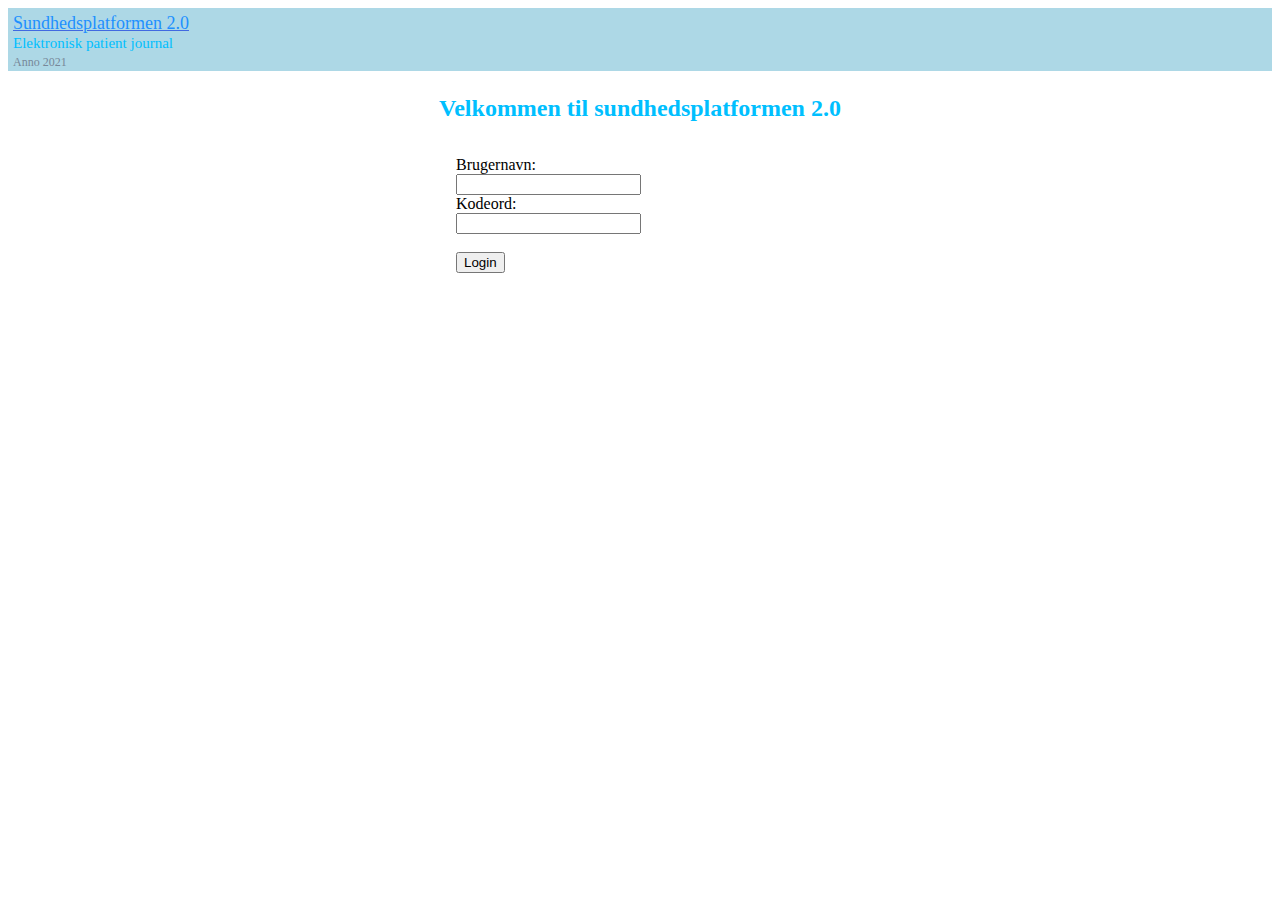
<file: HospitalService/IT3DEL2/src/main/webapp/index.html>
<!DOCTYPE html>
<html lang="en">
<!--     root = true -->
<head>
    <meta charset="UTF-8">
    <title>index/Forside</title>
    <link rel="stylesheet" type="text/css" href="index.css">
    <link rel="stylesheet" type="text/css" href="rekcss.css">
    <script src="script.js"></script>
</head>
<div class="header" id="myHeader">
    <u class="underlineHeader">
        <text class="header1">Sundhedsplatformen 2.0</text>
    </u><br>
    <text class="header2">Elektronisk patient journal</text>
    <br>
    <text class="header3">Anno 2021</text>
    <br>
</div>

<div>
    <div id="sundoverskrift">
        <p class="overskriftside"> Velkommen til sundhedsplatformen 2.0</p>
    </div>

    <div id="loginkasse2">
    <form id="form">
            <div id="brugernavn1">
                <label for="username">Brugernavn:</label>
            </div>
            <div id="username1">
                <input name="username" id="username">
            </div>
            <div>
                <label for="password">Kodeord:</label><br>
            </div>
            <div>
                <input name="password" id="password" type="password">
            </div>
    </form>
        <br>
        <button onclick="doLogin();">Login</button>
    </div>
</div>

<body>



<!--
<button onclick="validate();">validere</button>
-->

</body>
</html>
</file>
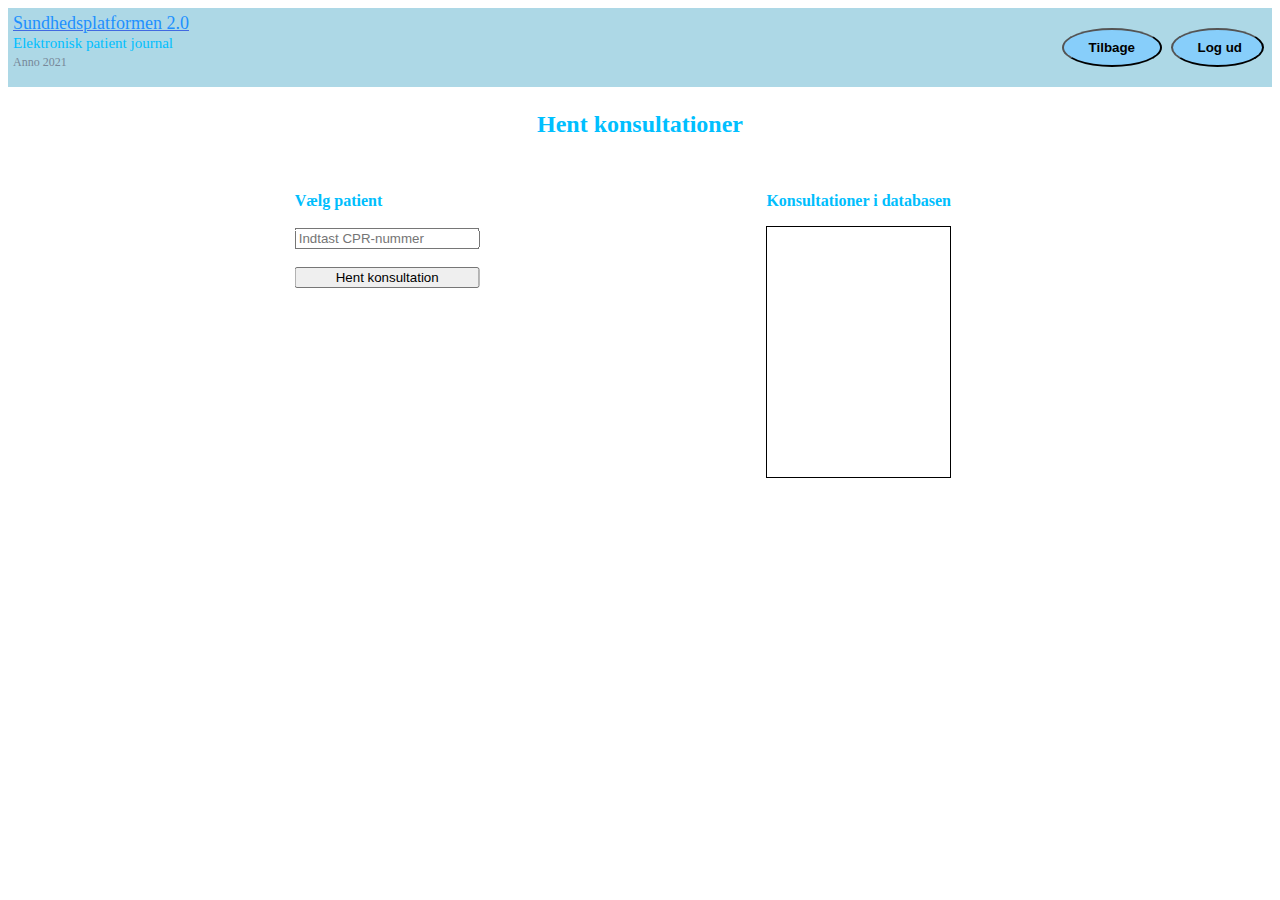
<file: HospitalService/IT3DEL2/src/main/webapp/HentKonsultation.html>
<!DOCTYPE html>
<html lang="en">
<head>
    <meta charset="UTF-8">
    <title>Hent Konsultation</title>
    <link href="index.css" rel="stylesheet" type="text/css">
    <link href="rekcss.css" rel="stylesheet" type="text/css">
    <script src="hentkons.js"></script>
</head>
<body>

<div class="header" id="myHeader">
  <u class="underlineHeader"><text class="header1">Sundhedsplatformen 2.0</text></u><br>
  <text class="header2">Elektronisk patient journal</text><br>
  <text class="header3">Anno 2021</text><br>
  <p><button id="idButton2" class="button1" onclick="Logud()" >Log ud</button></p>
  <p><button id="iddButton" class="button1" onclick="Tilbage()" >Tilbage</button></p>
</div>

<div id="opretkonsdiv">
  <div id="opretkonsoverskrift">
    <p class="overskriftside"> Hent konsultationer</p>
  </div>
</div>
<div id="hentkonsside">
  <div id="hentkonskasse">
    <div class="tekstoverskrift">Vælg patient</div>
    <br>
    <form id="formHentPati">
      <input id="skrivcpr" name="skrivcpr" placeholder="Indtast CPR-nummer" required type="text">
    </form>
    <br>
    <div>
      <button id="hentkonsknap" onclick="hentKonsultationBycpr();">Hent konsultation</button>
    </div>
    <br>
    <br>
  </div>
    <div id="konsIDatabase">
      <div class="tekstoverskrift">
        Konsultationer i databasen
      </div>
      <ul id="aftaler">
      </ul>
    </div>
</div>
</body>
</html>
</file>
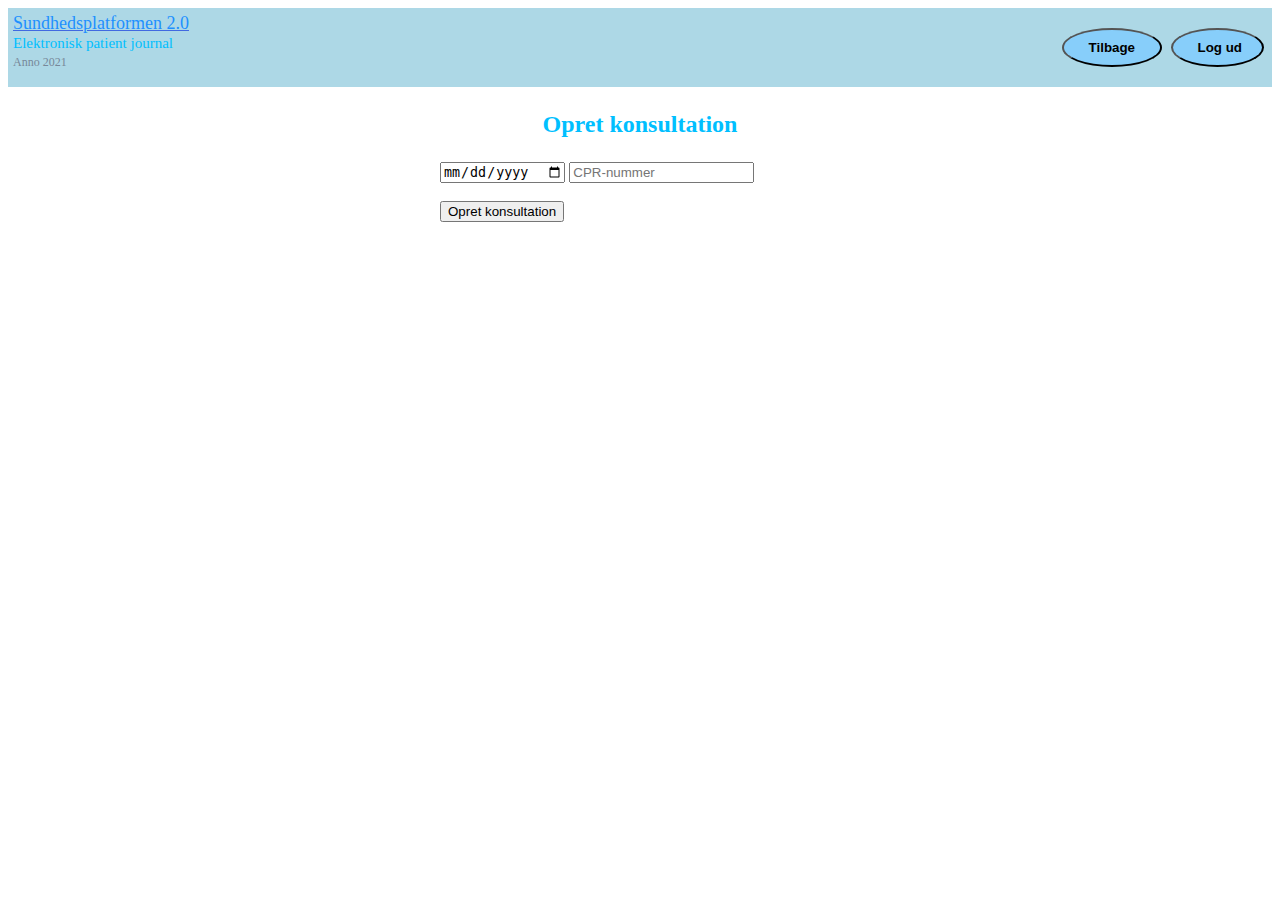
<file: HospitalService/IT3DEL2/src/main/webapp/OpretKonsultation.html>
<!DOCTYPE html>
<html lang="en">
<head>
    <meta charset="UTF-8">
    <title>Opret konsultation</title>
    <link rel="stylesheet" type="text/css" href="index.css">
    <link rel="stylesheet" type="text/css" href="rekcss.css">
    <script src="opretKons.js"></script>

</head>
<body>
<div class="header" id="myHeader">
    <u class="underlineHeader">
        <text class="header1">Sundhedsplatformen 2.0</text>
    </u><br>
    <text class="header2">Elektronisk patient journal</text>
    <br>
    <text class="header3">Anno 2021</text>
    <br>
    <p><button id="idButton2" class="button1" onclick="Logud" >Log ud</button></p>
    <p><button id="iddButton" class="button1" onclick="Tilbage()" >Tilbage</button></p>
  <!--  <input type="button" id="LogudButton" onclick="Logud()" class="button1" value="Log ud">
    <input type="button" id=tilbageKnap" onclick="Tilbage()" value="Tilbage" class="button1"> -->
</div>

<div id="opretkonsdiv">
    <div id="opretkonsoverskrift">
        <p class="overskriftside"> Opret konsultation</p>
    </div>
    <div id="opretkonskasse">
        <form id="aftaleform">
            <input type="date" name="date">
            <input type="text" name="cpr" placeholder="CPR-nummer">
        </form>
        <br>
        <button onclick="opretKonsultation();">Opret konsultation</button>
        <br>
        <br>
    </div>
</div>
</body>
</html>
</file>
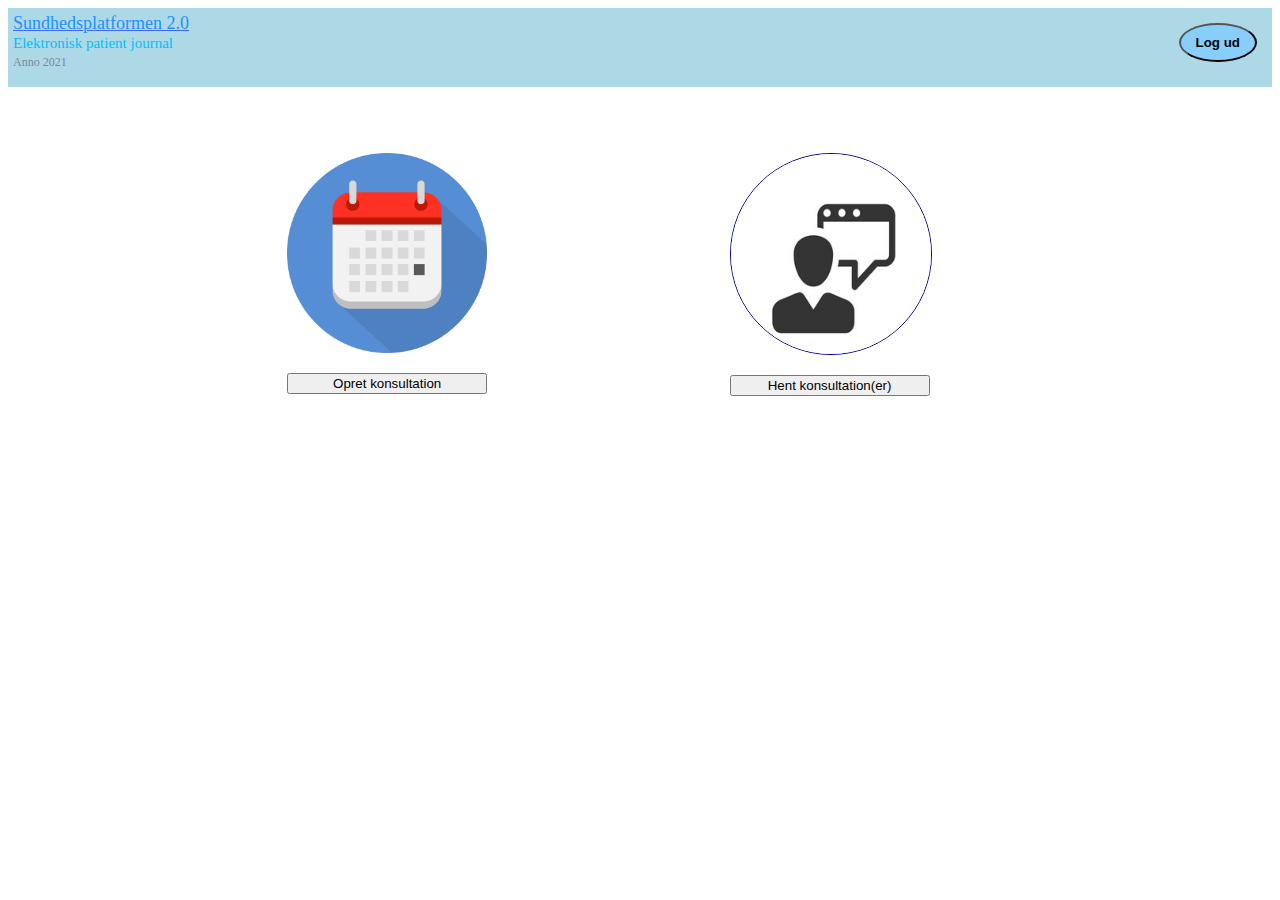
<file: HospitalService/IT3DEL2/src/main/webapp/PatientForside.html>
<!DOCTYPE html>
<html lang="en">
<head>
    <meta charset="UTF-8">
    <title>PatientForside</title>
    <link rel="stylesheet" type="text/css" href="PFcss.css">
    <link rel="stylesheet" type="text/css" href="index.css">
    <link rel="stylesheet" type="text/css" href="rekcss.css">
    <script src="patientFors.js"></script>
 </head>
<body>
<div class="header" id="myHeader">
    <u class="underlineHeader"><text class="header1">Sundhedsplatformen 2.0</text></u><br>
    <text class="header2">Elektronisk patient journal</text><br>
    <text class="header3">Anno 2021</text><br>
    <p><input type="button" id="LogudButton" onclick="Logud()" class="button1" value="Log ud"></p>
</div>
    <div class="Btncontainer">
        <div id="OpretKonsultationBtn">
           <p> <img src="kalendericon.jpg" id="kalenderbillede"></p>
            <p><a><input id="opretkonsultationknap" onclick="gotoopretkonsultation()" type="button" value="Opret konsultation"></a></p>
        </div>
    </div>
    <div class="Btncontainer">
        <div id="RetIKonsultationBtn">
           <p><img src="konsultationsikon.jpg" id="konsultationsikon"></p>
            <p><a></a><input id="hentkonsknap"onclick="hentKonsultationVindue();" type="button" value="Hent konsultation(er)"></p>
        </div>
    </div>
    </div>
</body>
</html>
</file>
<file: HospitalService/IT3DEL2/src/main/webapp/index.css>
body{
    font-family: Calibri, serif;
    background-color:white;
}
.header {
    background: lightblue;
    color: royalblue;
    position: relative; /* https://stackoverflow.com/questions/16832334/stick-button-to-right-side-of-div/16832402 */
    padding-left: 5px;
    padding-top: 5px;
    padding-bottom: 1px;

}
.header1{
    color: dodgerblue;
    font-size: 18px;

}
.header2{
    color:deepskyblue;
    font-size: 15px;
}
.header3{
    color:lightslategrey;
    font-size: 12px;
}
.button1{
    border-radius: 50%;
    border-color: black;
    border-width: 2px;
    padding: 10px;
    background-color: lightskyblue;
    font-weight: bold;


    /*https://stackoverflow.com/questions/16832334/stick-button-to-right-side-of-div/16832402 */
}
#LogudButton{
    position: absolute;
    right: 15px;
    top: 15px;
    padding-left: 15px;
    padding-right: 15px;
}

div{
    color:black;

}

h1{
    color:cornflowerblue;
}

.button2{
    border-radius: 50%;
    border-color: black;
    border-width: 2px;
    padding: 10px;
    background-color: lightskyblue;
    position: absolute;
    right: 100px;
    top: 15px;
}
.overskriftside{
    color:deepskyblue;
    text-align: center; /* https://www.freecodecamp.org/news/how-to-center-anything-with-css-align-a-div-text-and-more/ */
    font-size: x-large;
    font-weight: bold;

}

#sundoverskrift{
    position: relative;

}

#loginkasse2{
    position: relative;
    width: 100px;

 }

#bruger1{
    position:absolute;
    width:100px;
    margin-bottom: 50px
}

#brugernavn1{

}
#loginknap{
    position: absolute;
    float: right;
    /*
    RET DER HER MERE
     */
    /* margin-left: 210px ;
    margin-top:20px;

    */
}
#username1{
    float: left;

}
.button4{
    border-radius: 50%;
    border-color: black;
    border-width: 2px;
    padding: 10px;
    background-color: lightskyblue;
    right: 100px;
    top: 15px;
}
#cprnummer{
    margin-left: 100px ;
    margin-top:20px;
}

#loginkasse2{
margin-left: 35%; position: absolute; margin-top: 10px;
}
#loginvalider{
    margin-left: 210px ;
    margin-bottom:300px;
}
#hentkonsside{
    width: 100%;
    position: relative;
}
#hentkonskasse{
    position: absolute;
    margin-left: 30%;
    transform: translate(-50%);
    margin-top: 30px;
    float: left;

}
#konsIDatabase{
    position:absolute;
    float: left;
    margin-left: 60%;
    margin-top: 30px;
}

#hentkonsknap{
    width: 100%;
}
</file>
<file: HospitalService/IT3DEL2/src/main/webapp/rekcss.css>
#iddButton{
    position: absolute;
    border-radius: 60%;
    padding-left: 25px;
    padding-right: 25px;
    right: 110px;
    top: 20px;
}
#idButton2{
    position: absolute;
    border-radius: 60%;
    float: left;
    padding-left: 25px;
    padding-right: 20px;
    right: 8px;
    top: 20px;
}
#aftaler{
    border: 1px solid black;
    height: 250px;

}
#opretkonsdiv{
    width:100%;
    position:relative;

}
#opretkonsoverskrift{

}
#opretkonskasse{
    position: absolute;
    width: 400px;
    margin-left: 50%;
    transform: translate(-50%);
}

.liste1{
    border: 1px solid black;
    text-align: center;
    margin-inside: 0px;
    list-style-type: none;
}


.tekstoverskrift{
    font-weight: bold;
    color: #00befd;

}
#piOverskrift{
    padding: 10px;
}
#vdOverskrift{
    text-align: center;
    padding-left: 25px;
}
#vtOverskrift{
    text-align: center;
    padding: 19px;
}
#vvOverskrift{
    text-align: center;
    padding-left: 36px;
}
#tnOverskrift{
    text-align: center;
    padding-left: 20px;
}

.options{
    text-align: center;
    border: none;
    background-color: #d8f5fd;
    width: 100%;
    height: 100%;
}
</file>
<file: HospitalService/IT3DEL2/src/main/webapp/PFcss.css>
.Btncontainer{
    width:100%;
    position: relative;

}

#OpretKonsultationBtn{
    width: 200px;
    position: absolute;
    float: left;
    margin-left: 30%;
    margin-top: 50px;
   /* margin-left: 25%;
    margin-top: 50px;
    */
  transform: translate(-50%);
}
#RetIKonsultationBtn{
    width: 200px;
    position: absolute;
    float: left;
    margin-left: 65%;
    margin-top: 50px;
    transform: translate(-50%);

}
#kalenderbillede{
    width: 100%;

}

#patientforsidekasse{
    width: 100%;
    position: relative;
}


#konsultationsikon{
    width: 100%;
    border-radius: 50%;
    border: 1px solid darkblue;
    height: 200px;

}


#opretkonsultationknap{
    width: 100%;
}

#hentkonsknap{
    width: 100%;
}
</file>
